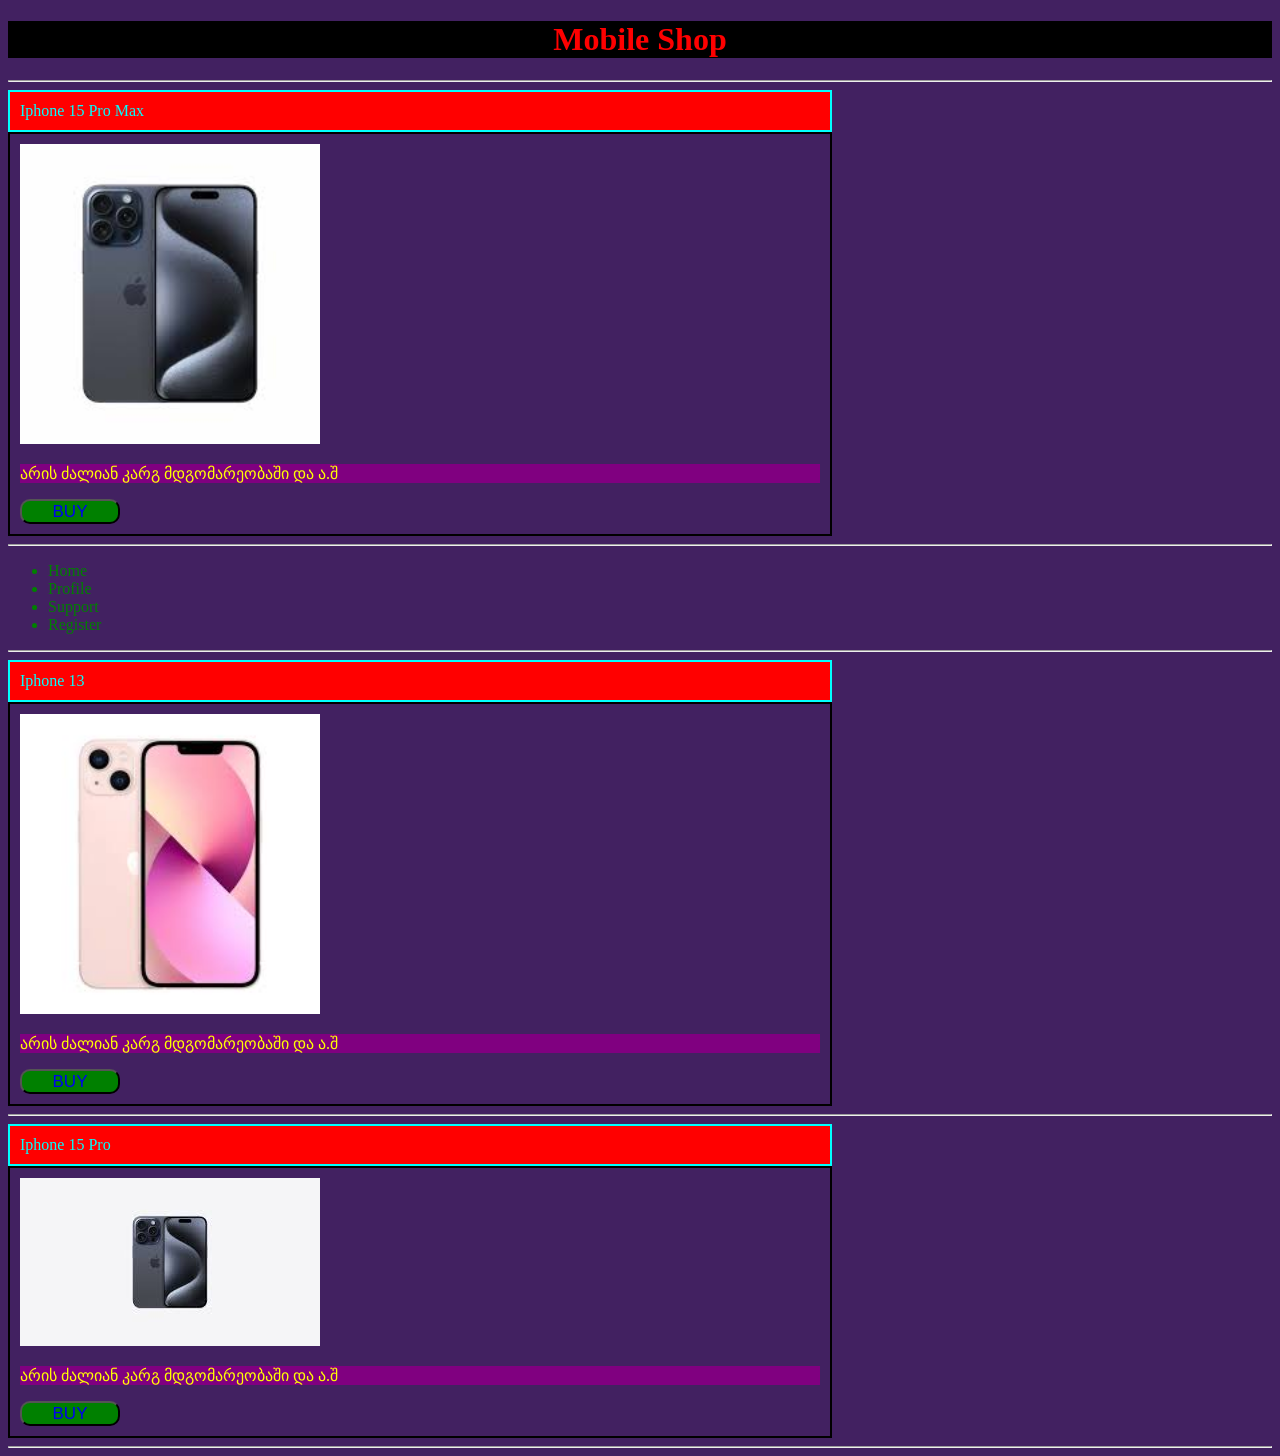
<file: index.html>
<!DOCTYPE html>
<html lang="en">
<head>
    <meta charset="UTF-8">
    <meta name="viewport" content="width=device-width, initial-scale=1.0">
    <title>Document</title>
    <link rel="stylesheet" href="style.css">
</head>
<!-- ghilakebi -->
<body style="background-color: rgb(66, 33, 97);">
    <h1 style="color: red; background-color: black;" class="MobileShop">Mobile Shop</h1>
    <hr>
    <!-- Iphone 15 Pro Max -->
    <div class="flex-container">
        <div class="frame-container" style="color: aqua; background-color: red;">Iphone 15 Pro Max</div>
    </div>
    <div class="frame-container">
    <img src="./images/15 promax.jpg" alt="Iphone 15 Pro Max">
    <p>არის ძალიან კარგ მდგომარეობაში და ა.შ</p>
    <button>
        <a href="./buybutton.html" target="_blank">BUY</a>
    </button>
    </div>
    <hr>
    <!-- Menus Gilakebi -->
    <ul>
        <li style="color: green;"><a href="./home.html" style="color:  green;">Home</a></li>
        <li style="color: green;"><a href="./profile.html" style="color: green;">Profile</a></li>
        <li style="color: green;"><a href="./Support.html" style="color: green;">Support</a></li>
        <li style="color: green;"><a href="Register.html" style="color: green;">Register</a></li>
    </ul>
    <hr>
    
    <!-- Iphone 13 -->
    <div class="flex-container">
    <div class="frame-container" style="color: aqua; background-color: red;">Iphone 13</div>
</div>
<div class="frame-container">
    <img src="./images/Iphone.jpg" alt="Iphone 13">
    <p>არის ძალიან კარგ მდგომარეობაში და ა.შ</p>
    <button>
    <a href="./buybutton.html" target="_blank">BUY</a>
    </button>
    </div>
    <hr>

    <!-- Iphone 15 Pro -->
    <div class="flex-container">
        <div class="frame-container" style="color: aqua; background-color: red;">Iphone 15 Pro</div>
    </div>
    <div class="frame-container">
    <img src="./images/iphone 15 pro.jpg" alt="Iphone 15 Pro">
    <p>არის ძალიან კარგ მდგომარეობაში და ა.შ</p>
    <button>
        <a href="./buybutton.html">BUY</a>
    </button>
    </div>
    <hr>
</body>
</html>
</file>
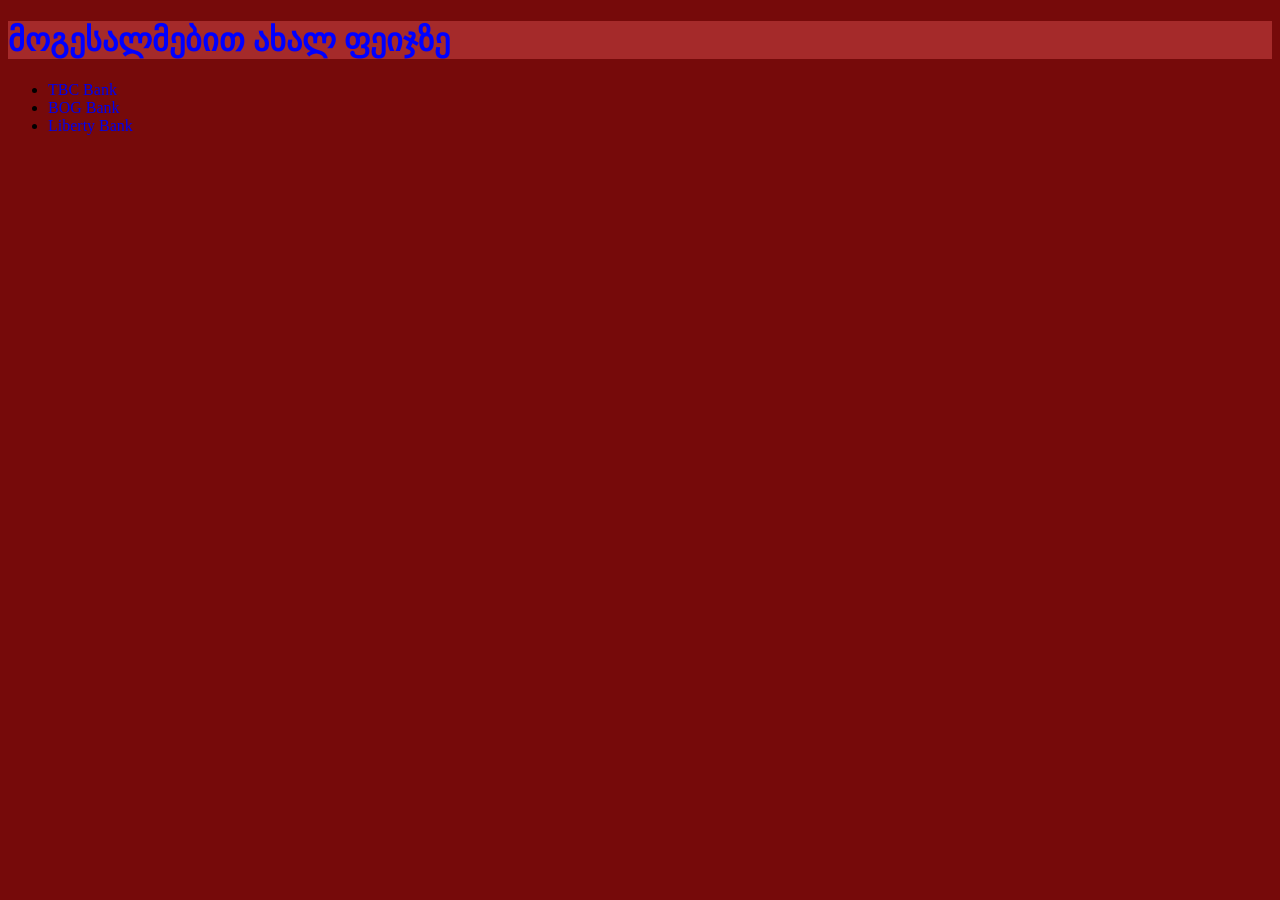
<file: buybutton.html>
<!DOCTYPE html>
<html lang="en">
<head>
    <meta charset="UTF-8">
    <meta name="viewport" content="width=device-width, initial-scale=1.0">
    <title>Document</title>
    <link rel="stylesheet" href="style.css">
</head>
<body style="background-color: rgb(118, 10, 10);">
    <h1 style="color: blue; background-color: brown;">მოგესალმებით ახალ ფეიჯზე</h1>
    <ul>
        <li style="color: black;"><a href="./tbcbank.html">TBC Bank</a></li>
        <li style="color: black;"><a href="./BOGBANK.html">BOG Bank</a></li>
        <li style="color: black;"><a href="./LibertyBank.html">Liberty Bank</a></li>
    </ul>
</body>
</html>
</file>
<file: style.css>
button{
    color: red;
    background-color: green;
    width: 100px;
    height: 30px;
    border-radius: 30px;
    font-size: 17px;
}
.BUY{
    color: rgb(153, 51, 51);
    background-color: rgb(0, 239, 0)28, 0, 0);
}

p{
    color: yellow;
    background-color: purple;
}

a{
    text-decoration: none;
}

.MobileShop{
    text-align: center;
}

img{
    width: 300px;
}


button{
    width: 100px;
    height: 25px;
    border-radius: 10px;

}

.frame-container{
    border: 2px solid;
    padding: 10px;
    color: black;
    width:  800px;
}

.flex-container{
    display: flex;
}
</file>
